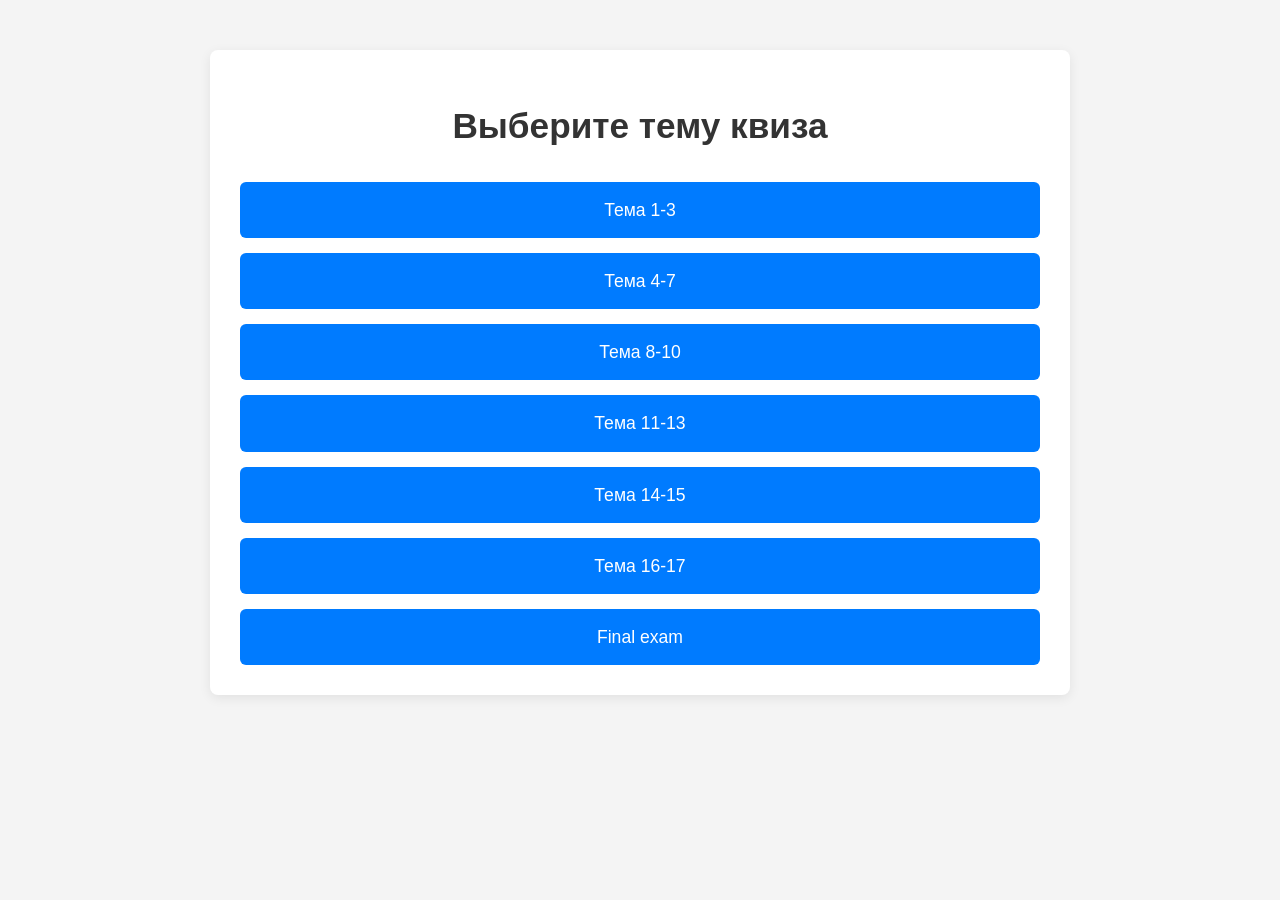
<file: index.html>
<!DOCTYPE html>
<html lang="ru">
<head>
    <meta charset="UTF-8">
    <meta name="viewport" content="width=device-width, initial-scale=1.0">
    <title>Выбор темы квиза</title>
    <link rel="stylesheet" href="css/style.css">
</head>
<body>
    <div class="container">
        <h1>Выберите тему квиза</h1>
        <div id="theme-selection">
            <!-- Кнопки будут добавлены динамически или можно прописать вручную -->
            <a href="quiz.html?theme=theme1" class="theme-button">Тема 1-3</a>
            <a href="quiz.html?theme=theme2" class="theme-button">Тема 4-7</a>
            <a href="quiz.html?theme=theme3" class="theme-button">Тема 8-10</a>
            <!-- Добавьте ссылки для остальных тем -->
            <a href="quiz.html?theme=theme4" class="theme-button">Тема 11-13</a>
            <a href="quiz.html?theme=theme5" class="theme-button">Тема 14-15</a>
            <a href="quiz.html?theme=theme6" class="theme-button">Тема 16-17</a>
            <a href="quiz.html?theme=theme7" class="theme-button">Final exam</a>
        </div>
    </div>
</body>
</html>
</file>
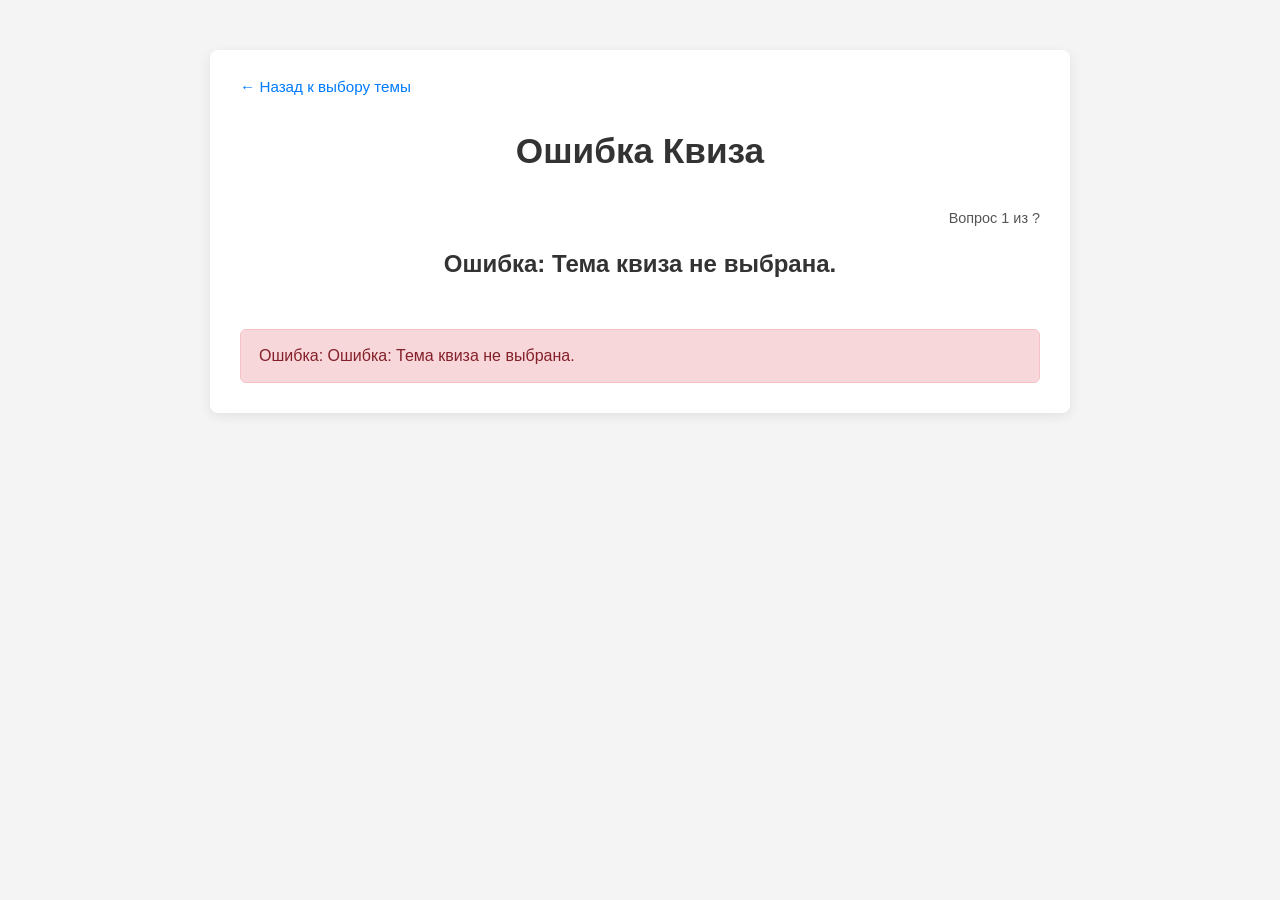
<file: quiz.html>
<!DOCTYPE html>
<html lang="ru">
<head>
    <meta charset="UTF-8">
    <meta name="viewport" content="width=device-width, initial-scale=1.0">
    <title>Квиз</title>
    <link rel="stylesheet" href="css/style.css">
</head>
<body>
    <div class="container quiz-container">
        <h1 id="quiz-title">Квиз</h1>
        <div id="question-container">
            <p class="question-counter">Вопрос <span id="current-question">1</span> из <span id="total-questions">?</span></p>
            <h2 id="question-text">Загрузка вопроса...</h2>
            <div id="options-container">
                <!-- Варианты ответа будут добавлены здесь -->
            </div>
            <div id="feedback" class="feedback"></div>
        </div>

        <button id="submit-button" class="btn">Проверить ответ</button>
        <button id="next-button" class="btn" style="display: none;">Следующий вопрос</button>

        <div id="results-container" style="display: none;">
            <h2>Результаты</h2>
            <p>Вы ответили правильно на <span id="score">0</span> из <span id="total-score">0</span> вопросов.</p>
            <a href="index.html" class="btn">Выбрать другую тему</a>
        </div>
         <a href="index.html" class="back-link">← Назад к выбору темы</a>
    </div>

    <script src="js/script.js"></script>
</body>
</html>
</file>
<file: css/style.css>
/* --- Base Styles (Mobile First Approach) --- */
body {
    font-family: -apple-system, BlinkMacSystemFont, "Segoe UI", Roboto, Helvetica, Arial, sans-serif, "Apple Color Emoji", "Segoe UI Emoji", "Segoe UI Symbol"; /* More modern font stack */
    line-height: 1.6;
    margin: 0;
    padding: 10px; /* Padding on body for small screens */
    background-color: #f4f4f4;
    color: #333;
    font-size: 16px; /* Base font size */
}

.container {
    width: 100%; /* Full width on small screens */
    max-width: 800px; /* Max width for larger screens */
    margin: 15px auto; /* Reduced top/bottom margin for mobile */
    background: #fff;
    padding: 20px; /* Default padding */
    border-radius: 8px;
    box-shadow: 0 3px 12px rgba(0,0,0,0.08); /* Softer shadow */
}

h1, h2 {
    text-align: center;
    color: #333;
    margin-top: 0.5em;
    margin-bottom: 0.8em;
}

h1 {
    font-size: 1.8em; /* Slightly larger H1 */
}

h2 {
    font-size: 1.3em; /* Slightly larger H2 for questions */
}

/* --- Theme Selection --- */
#theme-selection {
    display: flex;
    flex-direction: column;
    gap: 15px;
    margin-top: 20px;
}

.theme-button {
    display: block;
    padding: 14px 20px; /* Increased padding for touch */
    background-color: #007bff;
    color: white;
    text-align: center;
    text-decoration: none;
    border-radius: 6px; /* Slightly larger radius */
    transition: background-color 0.3s ease, transform 0.1s ease;
    font-size: 1.1em;
    font-weight: 500;
}

.theme-button:hover {
    background-color: #0056b3;
}

.theme-button:active { /* Feedback on tap */
    transform: scale(0.98);
}


/* --- Quiz Container --- */
.quiz-container {
    position: relative; /* For absolute positioning of back link */
    padding-top: 45px; /* Add space for the back link */
}

.back-link {
    position: absolute;
    top: 15px; /* Position relative to quiz-container padding */
    left: 15px;
    text-decoration: none;
    color: #007bff;
    font-size: 0.95em;
    padding: 5px; /* Add padding for easier tapping */
}
.back-link:hover {
    text-decoration: underline;
}

.question-counter {
    text-align: right;
    color: #555; /* Slightly darker */
    font-size: 0.9em;
    margin-bottom: 15px; /* Space below counter */
}

#options-container {
    margin-top: 25px; /* More space above options */
    display: flex;
    flex-direction: column;
    gap: 12px; /* Slightly more gap */
}

.option {
    display: flex; /* Use flex for better alignment */
    align-items: center; /* Vertically center input and label */
    padding: 12px 15px; /* Adjusted padding */
    background-color: #f8f9fa; /* Slightly different background */
    border: 1px solid #dee2e6;
    border-radius: 6px;
    cursor: pointer;
    transition: background-color 0.2s ease, border-color 0.2s ease;
}

.option:hover {
    background-color: #e9ecef;
    border-color: #adb5bd;
}

/* Make sure input doesn't prevent click on label/div */
.option input[type="radio"],
.option input[type="checkbox"] {
    margin-right: 12px; /* More space between input and text */
    flex-shrink: 0; /* Prevent shrinking */
    width: 1.3em; /* Make checkbox/radio slightly larger */
    height: 1.3em;
    cursor: pointer; /* Cursor on the input itself */
}

.option label {
    flex-grow: 1; /* Label takes remaining space */
    cursor: pointer; /* Indicate label is clickable */
    margin: 0; /* Remove default margins if any */
    line-height: 1.4; /* Adjust line height within option if needed */
}

/* --- Feedback Styles --- */
.feedback {
    margin-top: 20px; /* More space above feedback */
    padding: 12px 15px;
    border-radius: 6px;
    font-weight: 500; /* Slightly bolder */
    min-height: 1.5em;
    line-height: 1.5;
    display: none; /* Hide by default, show via JS */
}

.feedback.correct {
    display: block;
    color: #0f5132;
    background-color: #d1e7dd;
    border: 1px solid #badbcc;
}

.feedback.incorrect {
    display: block;
    color: #842029;
    background-color: #f8d7da;
    border: 1px solid #f5c2c7;
}

/* --- Answer Highlighting Styles --- */
.option.correct-answer {
    background-color: #d1e7dd; /* Match feedback */
    border-color: #0f5132;
    color: #0f5132; /* Change text color for contrast */
}
.option.incorrect-answer {
    background-color: #f8d7da; /* Match feedback */
    border-color: #842029;
    color: #842029; /* Change text color for contrast */
}
/* Style for the selected answer *before* checking (optional but good) */
.option.selected:not(.correct-answer):not(.incorrect-answer) {
     background-color: #cfe2ff;
     border-color: #9ec5fe;
}
/* Ensure highlighted answers override hover */
.option.correct-answer:hover,
.option.incorrect-answer:hover {
    /* Keep highlighted colors */
    background-color: #d1e7dd;
    border-color: #0f5132;
}
.option.incorrect-answer:hover {
     background-color: #f8d7da;
     border-color: #842029;
}


/* --- Buttons --- */
.btn {
    display: block;
    width: 100%;
    padding: 14px 20px; /* Consistent, larger padding */
    margin-top: 25px;
    background-color: #198754; /* Slightly different green */
    color: white;
    border: none;
    border-radius: 6px;
    cursor: pointer;
    font-size: 1.1em; /* Larger font size */
    font-weight: 500;
    text-align: center;
    transition: background-color 0.3s ease, transform 0.1s ease;
}

.btn:hover {
    background-color: #157347;
}

.btn:active { /* Feedback on tap */
    transform: scale(0.99);
}

.btn:disabled {
    background-color: #adb5bd; /* Grey out disabled button */
    cursor: not-allowed;
    transform: none; /* Disable active transform */
}

/* Specific button styles if needed */
#submit-button {
     background-color: #0d6efd; /* Blue for submit/retry */
}
#submit-button:hover {
    background-color: #0b5ed7;
}
#submit-button:disabled {
     background-color: #adb5bd;
}

#next-button {
    background-color: #6c757d; /* Grey for skip initially */
}
#next-button:hover {
     background-color: #5c636a;
}
/* When next button means 'Next' or 'Results' (after correct answer) */
#next-button.proceed {
    background-color: #198754; /* Green */
}
#next-button.proceed:hover {
     background-color: #157347;
}


/* --- Results --- */
#results-container {
    text-align: center;
    margin-top: 30px;
    padding: 20px;
}
#results-container h2 {
    margin-bottom: 20px;
}
#results-container p {
    font-size: 1.1em;
    margin-bottom: 30px;
}
#results-container .btn { /* Style the "Choose another theme" button */
    width: auto; /* Don't force full width */
    display: inline-block;
    padding: 12px 25px;
    background-color: #007bff;
}
#results-container .btn:hover {
     background-color: #0056b3;
}


/* --- Media Queries for Responsiveness --- */

/* Tablet */
@media (min-width: 600px) {
    body {
        padding: 20px; /* More padding on larger screens */
    }
    .container {
        padding: 30px;
        margin: 30px auto;
    }
    h1 { font-size: 2em; }
    h2 { font-size: 1.4em; }
    .option { padding: 14px 18px; }
    .feedback { padding: 14px 18px; }
    .btn { padding: 15px 25px; font-size: 1.15em; }
    .back-link { top: 20px; left: 25px; }
    .quiz-container { padding-top: 55px; }

}

/* Desktop */
@media (min-width: 900px) {
    h1 { font-size: 2.2em; }
    h2 { font-size: 1.5em; }
    .container {
        /* Max-width is already set */
    }
}
</file>
